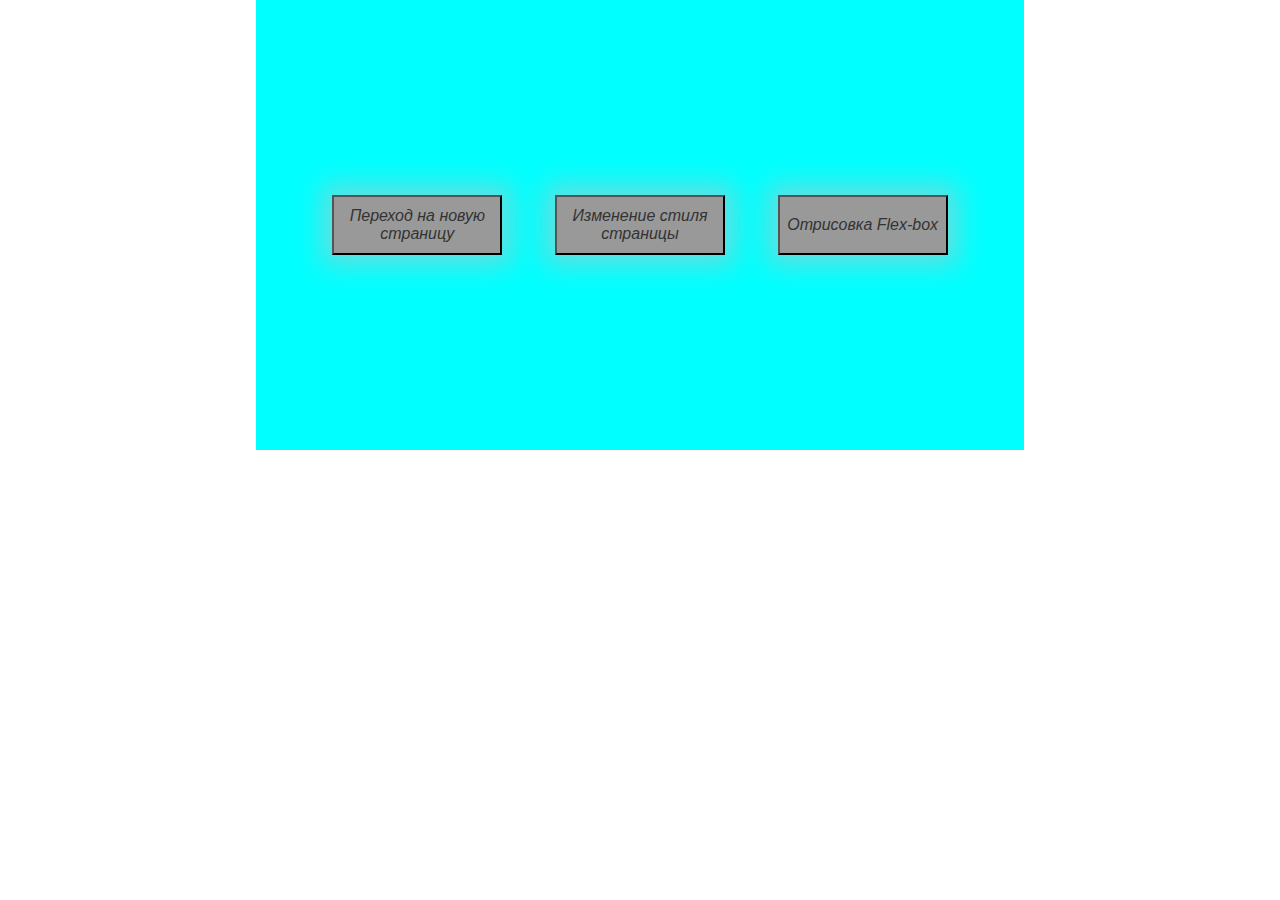
<file: task-1/index.html>
<!DOCTYPE html>
<html lang="en">

<head>
    <meta charset="UTF-8">
    <meta name="viewport" content="width=device-width, initial-scale=1.0">
    <title>Document</title>
    <link rel="stylesheet" href="./css/style.css">
</head>

<body>
    <div class="wrapper ">
        <div class="area__btn center" id="area__btn" style="background-color: aqua;">
            <button class="btn" onclick="redirection()">
                Переход на новую страницу
            </button>
            <button class="btn" onclick="changeStyle()">
                Изменение стиля страницы
            </button>
            <button class="btn" onclick="hidebutton()">
                Отрисовка Flex-box
            </button>
        </div>

        <div class="flexContainer " id="flexContainer">


            <header class="header">
                <div class="header__body center">
                    <a href="" class="header__logo">
                        <img src="./img/logo.png" class="logo" alt="">
                    </a>

                    <div class="header__burger" id="header__burger" onclick="addMenu()">
                        <span></span>
                    </div>

                    <nav class="header__menu" id="header__menu" onclick="addMenu()">
                        <ul class="header__list">
                            <li>
                                <a href="" class="header__link">menu</a>
                            </li>
                            <li>
                                <a href="" class="header__link">galery</a>
                            </li>
                            <li>
                                <a href="" class="header__link">result</a>
                            </li>
                            <li>
                                <a href="" class="header__link">about</a>
                            </li>
                            <li>
                                <a href="" class="header__link">contact</a>
                            </li>
                            <li>
                                <a href="" class="header__link">map</a>
                            </li>
                        </ul>
                    </nav>
                </div>

            </header>

            <div class="content center">
                <p>
                    Lorem ipsum dolor sit amet consectetur adipisicing elit. Possimus, dolorum provident. Perspiciatis ad unde, cumque doloribus, asperiores voluptates aut distinctio minima quaerat natus ipsa officia atque quo ut vel soluta repellendus beatae odio ipsum
                    ab commodi fugiat consequuntur architecto iusto. Sapiente at ipsam odio! Eligendi eos quidem quam laboriosam repellat ipsam incidunt, magni praesentium suscipit, cumque vitae iste officia dolorum perspiciatis rem velit exercitationem
                    nulla minus eum maiores assumenda odit magnam. Repellat nam quibusdam facere! Vel ab tenetur minus possimus mollitia quod dicta dolorem neque fugit quae rerum commodi iure omnis deleniti porro quo, ipsum unde similique. Fugiat dignissimos
                    illum id maxime, sapiente consequuntur rem, repudiandae eum, tempora quam perferendis aliquam harum sit recusandae autem aperiam! Repellendus quod optio eum libero alias, reiciendis harum dicta modi officia beatae repudiandae deserunt
                    cumque quia ipsa tenetur nostrum perspiciatis, mollitia culpa numquam non? Inventore blanditiis pariatur, tenetur maxime suscipit perferendis ipsum earum ad omnis voluptate facilis iste deleniti iure repellat, saepe eum quos laborum
                    nam neque est sint? Nesciunt nobis, consectetur cum praesentium ea est error eligendi nihil illo vitae libero aspernatur distinctio aliquam et nisi eaque eos! Tempora sint fuga, quod suscipit mollitia hic. Excepturi quod libero eligendi
                    hic? Totam cupiditate porro vel cumque, voluptatum labore corrupti reprehenderit! Porro accusamus assumenda commodi, provident asperiores est voluptatem optio soluta eligendi amet error sed tenetur, placeat, earum iusto velit natus
                    non aliquam. Necessitatibus, voluptate? Aliquam quod unde hic nemo corrupti quia temporibus dolor autem at numquam vero laboriosam ut explicabo rem, fugit illum eius nisi, natus id? Explicabo labore dicta, inventore non in modi aliquid
                    laborum dolor vero expedita? Minus inventore nemo est debitis ad dolorem eveniet eius ipsam neque nisi, assumenda soluta esse odit facere ipsum et, reiciendis sed voluptas, cupiditate repudiandae possimus. Repellendus, deserunt nobis
                    aliquid ab totam, a rerum illo illum vitae eaque vero numquam nostrum veniam doloribus ex dignissimos modi non pariatur, asperiores assumenda recusandae unde facilis. Quisquam illo explicabo atque delectus, quod impedit hic quos perspiciatis
                    vitae animi praesentium eligendi nesciunt quo, veniam enim magnam doloribus. Cumque, quis at aliquam ut quam architecto impedit corporis? Alias, itaque expedita ipsa exercitationem vero ut sequi a! Sequi cumque nemo ab nihil quibusdam,
                    officiis voluptatem dolor tempore at facilis debitis animi praesentium commodi hic? Dolorem atque, error, in amet fugit repudiandae maiores placeat, mollitia magni dicta quibusdam sint sequi magnam consectetur nemo! Ad sapiente tempora,
                    vel laudantium, repudiandae, incidunt deserunt at ipsa eos ipsam veniam aspernatur animi nihil rem ullam optio. Explicabo, dignissimos! Exercitationem dignissimos accusantium, neque odit ipsa velit eius reiciendis necessitatibus sequi.
                    Quaerat quibusdam id rerum perferendis deserunt cum magnam. Nam, debitis vero. Debitis assumenda voluptate beatae tempore, recusandae laudantium. Voluptatum molestias soluta consequatur qui animi fugit. Odit nostrum dolor beatae alias,
                    inventore hic vitae neque a recusandae, nulla accusantium reprehenderit dignissimos magni laborum veritatis consequatur dolorum molestiae, sed nobis. Repellendus quasi porro delectus eligendi incidunt, a praesentium eum aliquid repellat
                    similique veritatis voluptas excepturi ipsa vitae quam in aspernatur rerum iste ipsam id eveniet atque. Repudiandae dignissimos optio et?
                </p>
                <p>
                    Lorem ipsum dolor sit amet consectetur adipisicing elit. Possimus, dolorum provident. Perspiciatis ad unde, cumque doloribus, asperiores voluptates aut distinctio minima quaerat natus ipsa officia atque quo ut vel soluta repellendus beatae odio ipsum
                    ab commodi fugiat consequuntur architecto iusto. Sapiente at ipsam odio! Eligendi eos quidem quam laboriosam repellat ipsam incidunt, magni praesentium suscipit, cumque vitae iste officia dolorum perspiciatis rem velit exercitationem
                    nulla minus eum maiores assumenda odit magnam. Repellat nam quibusdam facere! Vel ab tenetur minus possimus mollitia quod dicta dolorem neque fugit quae rerum commodi iure omnis deleniti porro quo, ipsum unde similique. Fugiat dignissimos
                    illum id maxime, sapiente consequuntur rem, repudiandae eum, tempora quam perferendis aliquam harum sit recusandae autem aperiam! Repellendus quod optio eum libero alias, reiciendis harum dicta modi officia beatae repudiandae deserunt
                    cumque quia ipsa tenetur nostrum perspiciatis, mollitia culpa numquam non? Inventore blanditiis pariatur, tenetur maxime suscipit perferendis ipsum earum ad omnis voluptate facilis iste deleniti iure repellat, saepe eum quos laborum
                    nam neque est sint? Nesciunt nobis, consectetur cum praesentium ea est error eligendi nihil illo vitae libero aspernatur distinctio aliquam et nisi eaque eos! Tempora sint fuga, quod suscipit mollitia hic. Excepturi quod libero eligendi
                    hic? Totam cupiditate porro vel cumque, voluptatum labore corrupti reprehenderit! Porro accusamus assumenda commodi, provident asperiores est voluptatem optio soluta eligendi amet error sed tenetur, placeat, earum iusto velit natus
                    non aliquam. Necessitatibus, voluptate? Aliquam quod unde hic nemo corrupti quia temporibus dolor autem at numquam vero laboriosam ut explicabo rem, fugit illum eius nisi, natus id? Explicabo labore dicta, inventore non in modi aliquid
                    laborum dolor vero expedita? Minus inventore nemo est debitis ad dolorem eveniet eius ipsam neque nisi, assumenda soluta esse odit facere ipsum et, reiciendis sed voluptas, cupiditate repudiandae possimus. Repellendus, deserunt nobis
                    aliquid ab totam, a rerum illo illum vitae eaque vero numquam nostrum veniam doloribus ex dignissimos modi non pariatur, asperiores assumenda recusandae unde facilis. Quisquam illo explicabo atque delectus, quod impedit hic quos perspiciatis
                    vitae animi praesentium eligendi nesciunt quo, veniam enim magnam doloribus. Cumque, quis at aliquam ut quam architecto impedit corporis? Alias, itaque expedita ipsa exercitationem vero ut sequi a! Sequi cumque nemo ab nihil quibusdam,
                    officiis voluptatem dolor tempore at facilis debitis animi praesentium commodi hic? Dolorem atque, error, in amet fugit repudiandae maiores placeat, mollitia magni dicta quibusdam sint sequi magnam consectetur nemo! Ad sapiente tempora,
                    vel laudantium, repudiandae, incidunt deserunt at ipsa eos ipsam veniam aspernatur animi nihil rem ullam optio. Explicabo, dignissimos! Exercitationem dignissimos accusantium, neque odit ipsa velit eius reiciendis necessitatibus sequi.
                    Quaerat quibusdam id rerum perferendis deserunt cum magnam. Nam, debitis vero. Debitis assumenda voluptate beatae tempore, recusandae laudantium. Voluptatum molestias soluta consequatur qui animi fugit. Odit nostrum dolor beatae alias,
                    inventore hic vitae neque a recusandae, nulla accusantium reprehenderit dignissimos magni laborum veritatis consequatur dolorum molestiae, sed nobis. Repellendus quasi porro delectus eligendi incidunt, a praesentium eum aliquid repellat
                    similique veritatis voluptas excepturi ipsa vitae quam in aspernatur rerum iste ipsam id eveniet atque. Repudiandae dignissimos optio et?
                </p>
            </div>
        </div>

    </div>

    <script src="./js/skript.js"></script>
</body>

</html>
</file>
<file: task-1/css/style.css>
* {
    margin: 0;
    padding: 0;
    outline: 0;
    box-sizing: border-box;
    font-family: Arial, "Helvetica Neue", Helvetica, sans-serif;
}

.center {
    max-width: 768px;
    width: 90%;
    margin: 0 auto;
}

.area__btn {
    display: flex;
    height: 50vh;
    padding: 50px;
    justify-content: space-around;
    align-items: center;
}

button {
    width: 170px;
    height: 60px;
    background-color: #999;
    box-shadow: 0 0 25px 10px rgba(255, 173, 173, 0.404);
}

.btn {
    font-size: 16px;
    padding: 20 40px;
    font-style: italic;
    color: #333;
}

.container {
    max-width: 1200px;
    width: 100%;
    margin: 0 auto;
}

.flexContainer {
    display: none;
}

.header {
    position: fixed;
    width: 100%;
    padding: 10px;
    z-index: 50;
}

.header::before {
    content: '';
    position: absolute;
    top: 0;
    left: 0;
    width: 100%;
    height: 100%;
    background-color: red;
    z-index: 2;
}

.header__body {
    position: relative;
    height: 80px;
    display: flex;
    justify-content: space-between;
    align-items: center;
}

.header__logo {
    min-width: 50px;
    z-index: 3;
}

.logo {
    max-width: 100%;
    width: 70px;
    border-radius: 50%;
}

.header__burger {
    position: absolute;
    right: 5%;
    width: 30px;
    height: 20px;
    margin: 0 auto;
    z-index: 3;
}

.header__burger span {
    position: absolute;
    top: 50%;
    transform: translateY(-50%);
    width: 100%;
    height: 3px;
    background-color: #fff;
    transition: all .3s linear;
}

.header__burger::after,
.header__burger::before {
    position: absolute;
    display: block;
    content: '';
    width: 100%;
    height: 3px;
    background-color: #fff;
    transition: all .3s linear;
}

.header__burger::after {
    top: 0;
}

.header__burger::before {
    bottom: 0;
}

.header__burger.active span {
    transform: scale(0);
}

.header__burger.active::after {
    top: 8.5px;
    transform: rotate(45deg);
}

.header__burger.active::before {
    bottom: 8.5px;
    transform: rotate(-45deg);
}

.header__menu {
    display: none;
    position: fixed;
    top: -100%;
    left: 0;
    width: 100%;
    height: 100%;
    background-color: darkcyan;
    padding: 120px;
    transition: all 1s linear;
}

.header__menu.active {
    top: 0;
}

.header__list {
    width: 100%;
    display: flex;
    flex-direction: column;
    align-items: center;
}

.header__list li {
    list-style: none;
    text-align: center;
    margin: 30px 0;
    transition: .2s linear;
    padding: 15px 40px;
    border-radius: 25px;
}

.header__list li:first-child:hover,
.header__list li:nth-child(2):hover,
.header__list li:nth-child(3):hover,
.header__list li:nth-child(4):hover,
.header__list li:nth-child(5):hover,
.header__list li:last-child:hover {
    box-shadow: 0 0 10px 5px rgb(255, 0, 0, .5);
    transform: scale(1.5, 1.5);
}

.header__link {
    font-size: 16px;
    text-transform: uppercase;
    text-decoration: none;
    color: #fff;
}

.content {
    padding-top: 100px;
}

.content p {
    margin-top: 10px;
}

.active {
    display: block;
}
</file>
